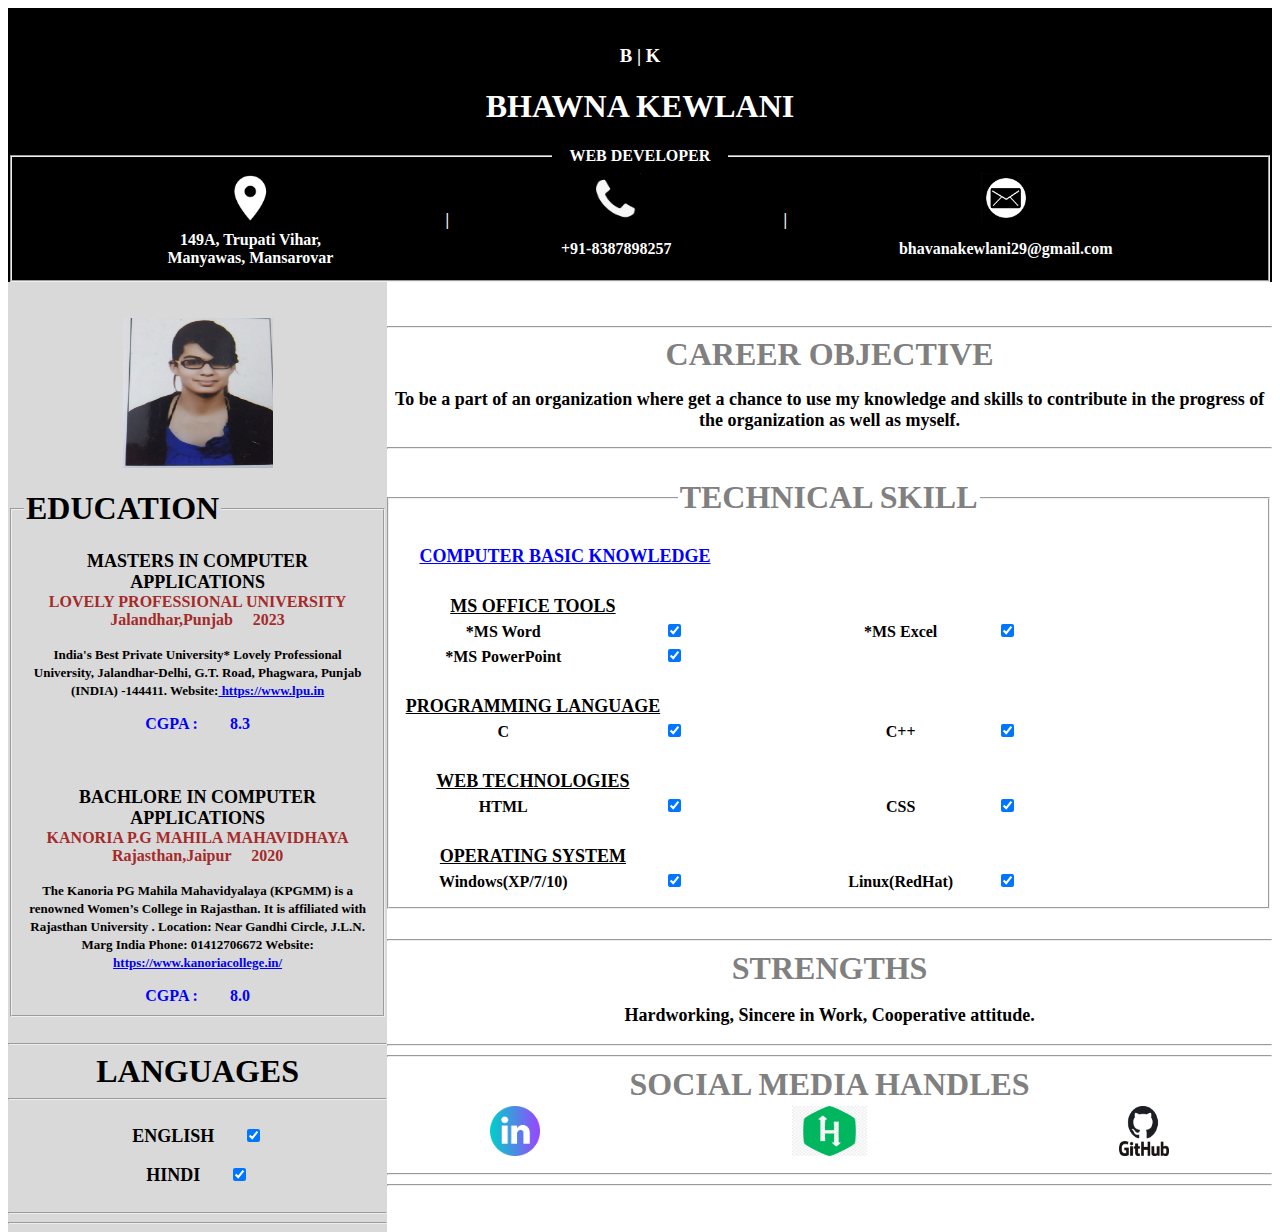
<file: index.html>
<!DOCTYPE html>
<html>
<head><title>RESUME</title>
<link rel="stylesheet" href="resume.css" type="text/css"></head>
<body>
<header> 
<center>
<br> 
<h3><font color="white"> B | K  </font></h3>
<h1><font color="white" face="Cooper"> BHAWNA KEWLANI </font></h1>
<fieldset align="center" height="100px" width="70px">
<legend><b><font color="white" face="Cooper">&nbsp;&nbsp;&nbsp; WEB DEVELOPER &nbsp;&nbsp;&nbsp;</font> <b> </legend>
<table align="center">
<tr>
<th colspan="10" align="center"><a href="https://goo.gl/maps/xoVgKwvXDuYgNsyL7" target="_blank" ><image src="location.jpg" height="50px" width="50px"></a></th>
<th>&nbsp;&nbsp;&nbsp;&nbsp;&nbsp;&nbsp;&nbsp;&nbsp;</th>
<th>&nbsp;&nbsp;&nbsp;&nbsp;&nbsp;&nbsp;&nbsp;&nbsp;</th>
<th>&nbsp;&nbsp;&nbsp;&nbsp;&nbsp;&nbsp;&nbsp;&nbsp;</th>
<th rowspan="3" align="center"><font color="white" face="Cooper" align="center">|</font></th>
<th>&nbsp;&nbsp;&nbsp;&nbsp;&nbsp;&nbsp;&nbsp;&nbsp;</th>
<th>&nbsp;&nbsp;&nbsp;&nbsp;&nbsp;&nbsp;&nbsp;&nbsp;</th>
<th>&nbsp;&nbsp;&nbsp;&nbsp;&nbsp;&nbsp;&nbsp;&nbsp;</th>
<th colspan="10" align="CENTER"><a href="tel:+918387898257" target="_blank"><image src="phone.jpg" height="50px" width="50px"></a></th>
<th>&nbsp;&nbsp;&nbsp;&nbsp;&nbsp;&nbsp;&nbsp;&nbsp;</th>
<th>&nbsp;&nbsp;&nbsp;&nbsp;&nbsp;&nbsp;&nbsp;&nbsp;</th>
<th>&nbsp;&nbsp;&nbsp;&nbsp;&nbsp;&nbsp;&nbsp;&nbsp;</th>
<th rowspan="3" align="center"><font color="white" face="Cooper" align="center">|</font></th>
<th>&nbsp;&nbsp;&nbsp;&nbsp;&nbsp;&nbsp;&nbsp;&nbsp;</th>
<th>&nbsp;&nbsp;&nbsp;&nbsp;&nbsp;&nbsp;&nbsp;&nbsp;</th>
<th>&nbsp;&nbsp;&nbsp;&nbsp;&nbsp;&nbsp;&nbsp;&nbsp;</th>
<th colspan="10" align="center"><a href="https://mail.google.com/" target="_blank"><image src="mail.jpg" height="50px" width="50px"></a></th>
</tr>
<tr>
<th colspan="10" rowspan="3" align="center"><font color="white" face="" align="center">149A, Trupati Vihar,<br> Manyawas, Mansarovar</font> </th>
<th>&nbsp;&nbsp;&nbsp;&nbsp;&nbsp;&nbsp;&nbsp;&nbsp;</th>
<th>&nbsp;&nbsp;&nbsp;&nbsp;&nbsp;</th>
<th>&nbsp;</th>
<th>&nbsp;&nbsp;&nbsp;&nbsp;&nbsp;&nbsp;&nbsp;&nbsp;</th>
<th>&nbsp;&nbsp;&nbsp;&nbsp;&nbsp;&nbsp;&nbsp;&nbsp;</th>
<th>&nbsp;&nbsp;&nbsp;&nbsp;&nbsp;&nbsp;&nbsp;&nbsp;</th>
<th colspan="10" align="center"><font color="white" face="" align="center">+91-8387898257</font></th>
<th>&nbsp;&nbsp;&nbsp;&nbsp;&nbsp;&nbsp;&nbsp;&nbsp;</th>
<th>&nbsp;&nbsp;&nbsp;&nbsp;&nbsp;&nbsp;&nbsp;&nbsp;</th>
<th>&nbsp;&nbsp;&nbsp;&nbsp;&nbsp;&nbsp;&nbsp;&nbsp;</th>
<th>&nbsp;&nbsp;&nbsp;&nbsp;&nbsp;&nbsp;&nbsp;&nbsp;</th>
<th>&nbsp;&nbsp;&nbsp;&nbsp;&nbsp;&nbsp;&nbsp;&nbsp;</th>
<th>&nbsp;&nbsp;&nbsp;&nbsp;&nbsp;&nbsp;&nbsp;&nbsp;</th>
<th colspan="10" align="center"><font color="white" face="" align="center">bhavanakewlani29@gmail.com</font></th>
</tr>
</table>
</fieldset>
</center>
</header>
<div id="right">
<div id="left">
<br>
<br>
<center><image src="bkpic.jpg" height="150px" width="150px" >
<br>
<br>
<fieldset>
<legend><font face="Impact" align="center" size="6">EDUCATION</font></legend><br>
<font face="Footlight MT" align="center" size="4.5">MASTERS IN COMPUTER APPLICATIONS </font><BR>
<font COLOR="BROWN"face="Footlight MT" align="center" size="3.5">LOVELY PROFESSIONAL UNIVERSITY </font><br>
<font COLOR="BROWN"face="Footlight MT" align="center" size="3"> Jalandhar,Punjab &nbsp;&nbsp;&nbsp; 2023 </font><br>
<p><font face="Footlight MT" align="center" size="2"> India's Best Private University*
 Lovely Professional University, Jalandhar-Delhi, G.T. Road, Phagwara, Punjab (INDIA) -144411. Website:<a href="https://www.lpu.in/" target="_blank" > https://www.lpu.in </a>  </font><br></p>
<font COLOR="blue" face="Footlight MT" align="center" size="3"> CGPA : &nbsp;&nbsp;&nbsp;&nbsp;&nbsp;&nbsp; 8.3 </font><br>
<BR><BR><BR>
<font face="Footlight MT" align="center" size="4.5">BACHLORE IN COMPUTER APPLICATIONS </font><BR>
<font COLOR="BROWN"face="Footlight MT" align="center" size="3.5">KANORIA P.G MAHILA MAHAVIDHAYA </font><br>
<font COLOR="BROWN"face="Footlight MT" align="center" size="3"> Rajasthan,Jaipur &nbsp;&nbsp;&nbsp; 2020 </font><br>
<p><font face="Footlight MT" align="center" size="2"> The Kanoria PG Mahila Mahavidyalaya (KPGMM) is a renowned Women’s College in Rajasthan.
It is affiliated with Rajasthan University .
Location: Near Gandhi Circle, J.L.N. Marg India
Phone: 01412706672 Website:<a href="https://www.kanoriacollege.in/" target="_blank"> https://www.kanoriacollege.in/ </a>  </font><br></p>
<font COLOR="blue" face="Footlight MT" align="center" size="3"> CGPA : &nbsp;&nbsp;&nbsp;&nbsp;&nbsp;&nbsp; 8.0 </font><br>
</fieldset><BR>
<strong><hr color"black"></strong>
<font face="Impact" align="center" size="6"> LANGUAGES </font><HR><br>
<font face="Footlight MT" align="left" size="4.5"> ENGLISH </font>&nbsp;&nbsp;&nbsp;&nbsp;&nbsp;
<font face="Footlight MT" align="right" size="4.5"> <input type="checkbox" name="language" placeholder="language" checked> </font>
<BR><br>
<font face="Footlight MT" align="left" size="4.5"> HINDI </font>&nbsp;&nbsp;&nbsp;&nbsp;&nbsp;
<font face="Footlight MT" align="right" size="4.5"> <input type="checkbox" name="language" placeholder="language" checked> </font>
<BR><br>
<HR><HR>
</div>
<br>
<br>
<hr>
<font COLOR="grey" face="Impact" align="center" size="6"> CAREER OBJECTIVE </font><br>
<p><font face="Footlight MT" align="center" size="4"> To be a part of an organization where get a chance to use my knowledge and skills to contribute in the progress of the organization as well as myself.</p>
<hr>
<BR>
<fieldset align="center">
<legend><font COLOR="GREY" face="Impact" align="center" size="6">TECHNICAL SKILL</font></legend><br>
<table>
<tr>
<th colspan="4"><font COLOR="BLUE" face="Footlight MT" align="center" size="4.5"><U> COMPUTER BASIC KNOWLEDGE </U> </th>
</tr>
<tr colspan="10"><th>&nbsp;&nbsp;&nbsp;&nbsp;&nbsp;&nbsp;&nbsp;&nbsp;</th>
</tr>
<tr>
<th colspan="2"><font face="Footlight MT" align="center" size="4.3"><U> MS OFFICE TOOLS<U></th></tr>
<tr>
<th><font face="Footlight MT"  size="3.5"> *MS Word</th>
<th>&nbsp;</th>
<th><input type="checkbox" name="msword" id="msword" checked></th>
<th>&nbsp;&nbsp;&nbsp;&nbsp;&nbsp;&nbsp;&nbsp;&nbsp;</th>
<th>&nbsp;&nbsp;&nbsp;&nbsp;&nbsp;&nbsp;&nbsp;&nbsp;</th>
<th>&nbsp;&nbsp;&nbsp;&nbsp;&nbsp;&nbsp;&nbsp;&nbsp;</th>
<th>&nbsp;&nbsp;&nbsp;&nbsp;&nbsp;&nbsp;&nbsp;&nbsp;</th>
<th><font face="Footlight MT" align="center" size="3.5"> *MS Excel</th>
<th>&nbsp;&nbsp;&nbsp;&nbsp;&nbsp;&nbsp;&nbsp;&nbsp;</th>
<th><input type="checkbox" name="msexcel" id="msexcel" checked></th>
</tr>
<tr>
<th><font face="Footlight MT" align="center" size="3.5"> *MS PowerPoint</th>
<th>&nbsp;&nbsp;&nbsp;&nbsp;&nbsp;&nbsp;&nbsp;&nbsp;</th>
<th><input type="checkbox" name="mspp" id="mspp" checked></th>
</tr>
<tr colspan="10"><th>&nbsp;&nbsp;&nbsp;&nbsp;&nbsp;&nbsp;&nbsp;&nbsp;</th>
</tr>
<tr>
<th colspan="2"><font face="Footlight MT" size="4.3"><U> PROGRAMMING LANGUAGE <U></th></tr>
<tr>
<th><font face="Footlight MT" align="center" size="3.5"> C</th>
<th>&nbsp;</th>
<th><input type="checkbox" name="C" id="C" checked></th>
<th>&nbsp;&nbsp;&nbsp;&nbsp;&nbsp;&nbsp;&nbsp;&nbsp;</th>
<th>&nbsp;&nbsp;&nbsp;&nbsp;&nbsp;&nbsp;&nbsp;&nbsp;</th>
<th>&nbsp;&nbsp;&nbsp;&nbsp;&nbsp;&nbsp;&nbsp;&nbsp;</th>
<th>&nbsp;&nbsp;&nbsp;&nbsp;&nbsp;&nbsp;&nbsp;&nbsp;</th>
<th><font face="Footlight MT" align="center" size="3.5"> C++</th>
<th>&nbsp;&nbsp;&nbsp;&nbsp;&nbsp;&nbsp;&nbsp;&nbsp;</th>
<th><input type="checkbox" name="C++" id="C++" checked></th>
</tr>
<tr colspan="10"><th>&nbsp;&nbsp;&nbsp;&nbsp;&nbsp;&nbsp;&nbsp;&nbsp;</th>
</tr>
<tr>
<th colspan="2"><font face="Footlight MT"  size="4.3"><U> WEB TECHNOLOGIES <U></th></tr>
<tr>
<th><font face="Footlight MT" align="center" size="3.5"> HTML</th>
<th>&nbsp;</th>
<th><input type="checkbox" name="html" id="html" checked></th>
<th>&nbsp;&nbsp;&nbsp;&nbsp;&nbsp;&nbsp;&nbsp;&nbsp;</th>
<th>&nbsp;&nbsp;&nbsp;&nbsp;&nbsp;&nbsp;&nbsp;&nbsp;</th>
<th>&nbsp;&nbsp;&nbsp;&nbsp;&nbsp;&nbsp;&nbsp;&nbsp;</th>
<th>&nbsp;&nbsp;&nbsp;&nbsp;&nbsp;&nbsp;&nbsp;&nbsp;</th>
<th><font face="Footlight MT" align="center" size="3.5"> CSS</th>
<th>&nbsp;&nbsp;&nbsp;&nbsp;&nbsp;&nbsp;&nbsp;&nbsp;</th>
<th><input type="checkbox" name="css" id="css" checked></th>
</tr>
<tr colspan="10"><th>&nbsp;&nbsp;&nbsp;&nbsp;&nbsp;&nbsp;&nbsp;&nbsp;</th>
</tr>
<tr>
<th colspan="2"><font face="Footlight MT"  size="4.3"><U> OPERATING SYSTEM <U></th></tr>
<tr>
<th><font face="Footlight MT" align="center" size="3.5"> Windows(XP/7/10)</th>
<th>&nbsp;</th>
<th><input type="checkbox" name="win" id="win" checked></th>
<th>&nbsp;&nbsp;&nbsp;&nbsp;&nbsp;&nbsp;&nbsp;&nbsp;</th>
<th>&nbsp;&nbsp;&nbsp;&nbsp;&nbsp;&nbsp;&nbsp;&nbsp;</th>
<th>&nbsp;&nbsp;&nbsp;&nbsp;&nbsp;&nbsp;&nbsp;&nbsp;</th>
<th>&nbsp;&nbsp;&nbsp;&nbsp;&nbsp;&nbsp;&nbsp;&nbsp;</th>
<th><font face="Footlight MT" align="center" size="3.5"> Linux(RedHat)</th>
<th>&nbsp;&nbsp;&nbsp;&nbsp;&nbsp;&nbsp;&nbsp;&nbsp;</th>
<th><input type="checkbox" name="linux" id="linux" checked></th>
</tr>
</table>
</fieldset>
<br><hr>
<font COLOR="grey" face="Impact" align="center" size="6"> STRENGTHS </font><br>
<p><font face="Footlight MT" align="center" size="4"> Hardworking, Sincere in Work, Cooperative attitude.</p>
<hr>
<hr>
<font COLOR="grey" face="Impact" align="center" size="6"> SOCIAL MEDIA HANDLES </font><br>
<table align="center">
<tr>
<th colspan="10" align="center"><a href="https://www.linkedin.com/in/bhawna-kewlani-202991209/" target="_blank" ><image src="linkdin.png" alt="can't load" height="50px" width="50px"></a></th>
<th>&nbsp;&nbsp;&nbsp;&nbsp;&nbsp;&nbsp;&nbsp;&nbsp;</th>
<th>&nbsp;&nbsp;&nbsp;&nbsp;&nbsp;&nbsp;&nbsp;&nbsp;</th>
<th>&nbsp;&nbsp;&nbsp;&nbsp;&nbsp;&nbsp;&nbsp;&nbsp;</th>
<th rowspan="3" align="center"><font color="white" face="Cooper" align="center">|</font></th>
<th>&nbsp;&nbsp;&nbsp;&nbsp;&nbsp;&nbsp;&nbsp;&nbsp;</th>
<th>&nbsp;&nbsp;&nbsp;&nbsp;&nbsp;&nbsp;&nbsp;&nbsp;</th>
<th>&nbsp;&nbsp;&nbsp;&nbsp;&nbsp;&nbsp;&nbsp;&nbsp;</th>
<th colspan="10" align="CENTER"><a href="https://www.hackerrank.com/bhavanakewlani29" target="_blank"><image src="hackerrank.jpg" alt="can't load" height="50px" width="75px"></a></th>
<th>&nbsp;&nbsp;&nbsp;&nbsp;&nbsp;&nbsp;&nbsp;&nbsp;</th>
<th>&nbsp;&nbsp;&nbsp;&nbsp;&nbsp;&nbsp;&nbsp;&nbsp;</th>
<th>&nbsp;&nbsp;&nbsp;&nbsp;&nbsp;&nbsp;&nbsp;&nbsp;</th>
<th rowspan="3" align="center"><font color="white" face="Cooper" align="center">|</font></th>
<th>&nbsp;&nbsp;&nbsp;&nbsp;&nbsp;&nbsp;&nbsp;&nbsp;</th>
<th>&nbsp;&nbsp;&nbsp;&nbsp;&nbsp;&nbsp;&nbsp;&nbsp;</th>
<th>&nbsp;&nbsp;&nbsp;&nbsp;&nbsp;&nbsp;&nbsp;&nbsp;</th>
<th colspan="10" align="center"><a href="https://github.com/BhawnaKewlani" target="_blank"><image src="github.png" alt="can't load" height="50px" width="50px"></a></th>
</tr>
</table>
<hr>
<hr>
</div>
</body>
</html>
</file>
<file: resume.css>
header
{
background-color:black;
height:30%;
width:100%;
}
#left
{
background-color:#d9d9d9;
height:100%;
width:30%;
float:left;
}
image
{
border:solid;
color:black;
}
#right
{
background-color:white;
float:right;
height:100%;
width:100%;
text-align:center;
}
</file>
